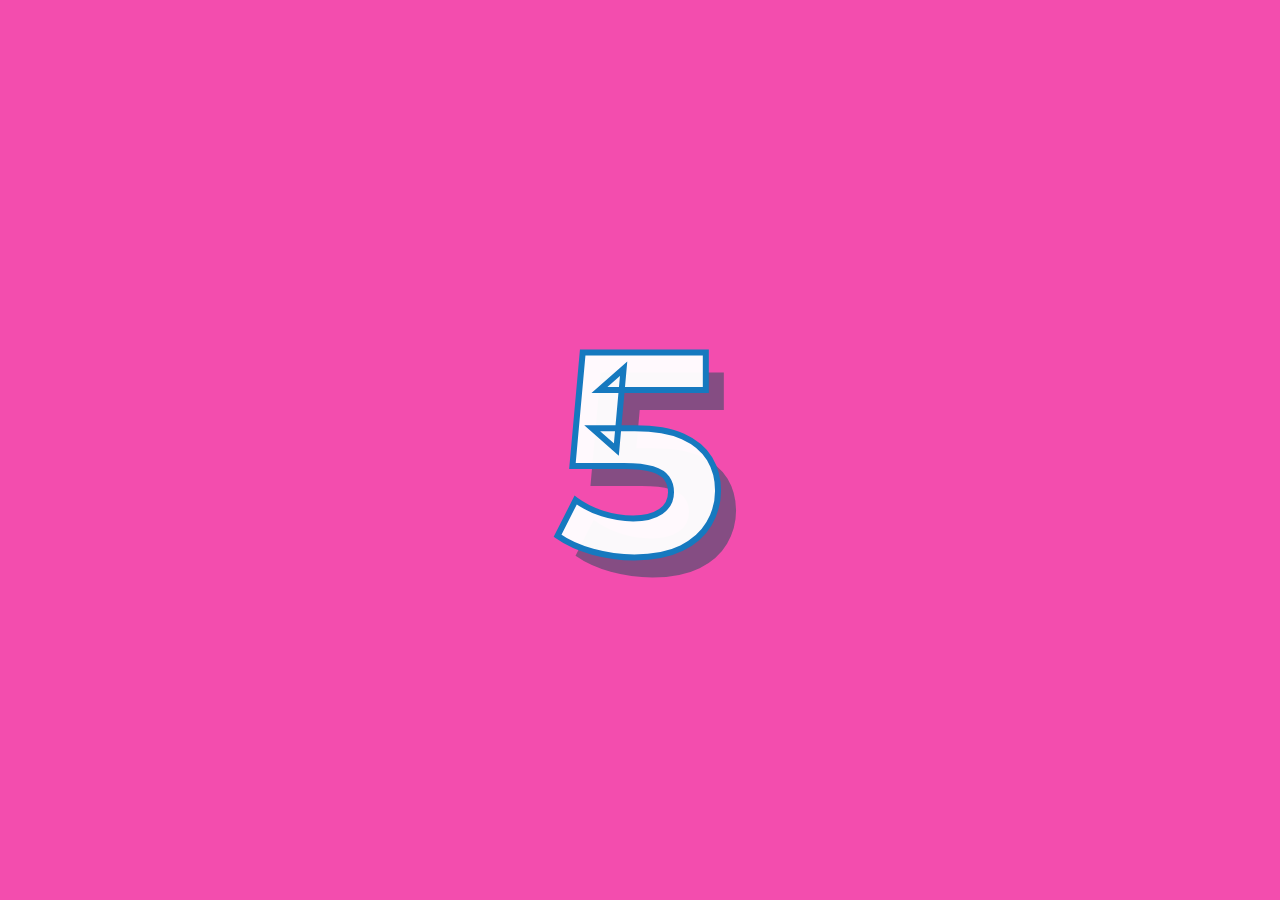
<file: index.html>
<!DOCTYPE html>
<html lang="vi" dir="ltr">
  <head>
    <meta charset="utf-8" />
    <link rel="stylesheet" href="./Intro/intro.css" />
    <script src="./Intro/intro.js"></script>
    <title>Phuong anh</title>
    <link rel="shortcut icon" type="image/jpg" href="./MyMy/img/Bts1.jpg" />
  </head>
  <body>
    <div class="content">
      <div id="container" class="container">
        <div class="counter">
          <span id="digit" class="digit">5</span>
        </div>
      </div>
    </div>
  </body>
</html>
</file>
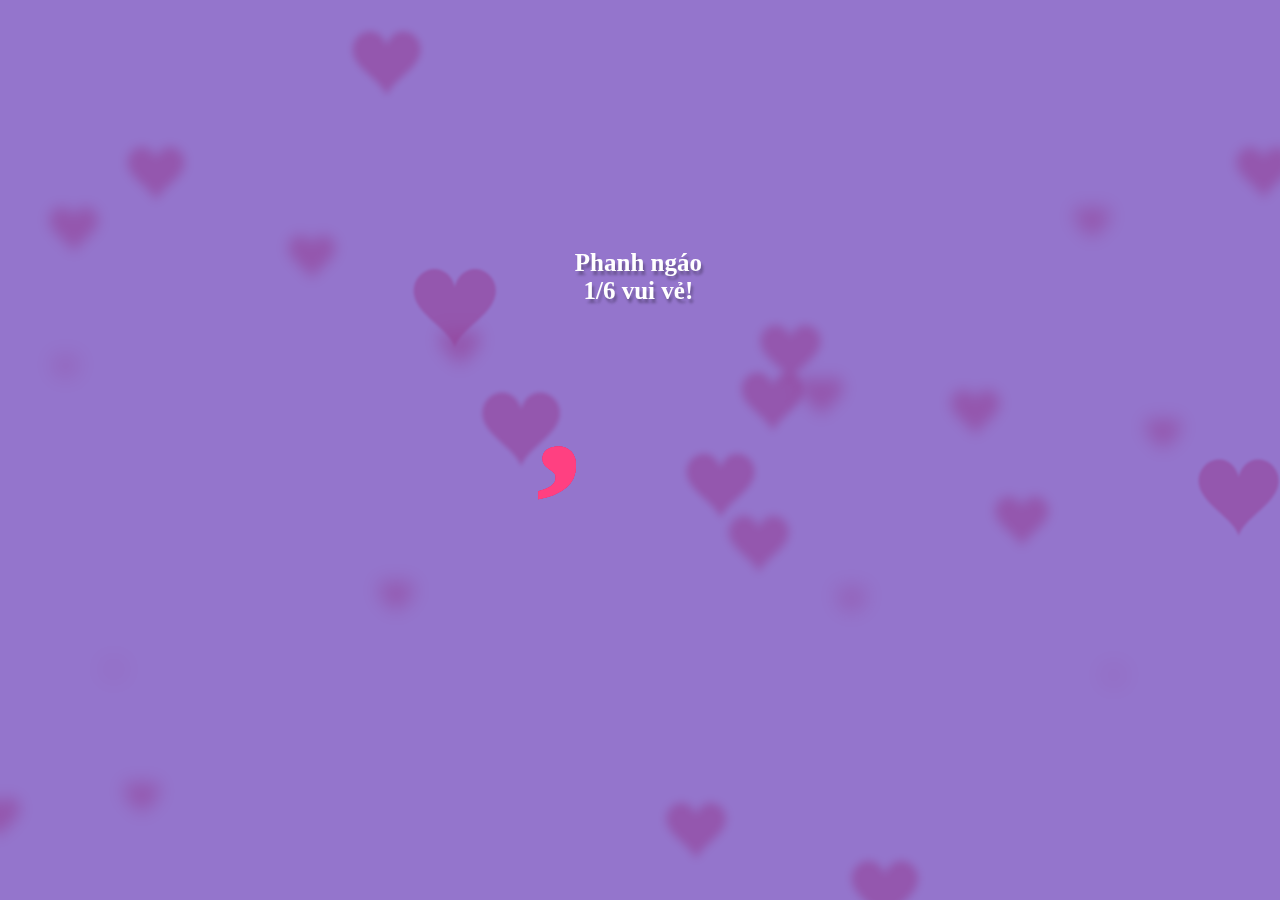
<file: Love/index2.html>
<!DOCTYPE html>
<html lang="vi">
<head>
    <meta charset="UTF-8">
    <meta http-equiv="X-UA-Compatible" content="IE=edge">
    <meta name="viewport" content="width=device-width, initial-scale=1.0">
    <title>Phanh</title>
    <link rel="stylesheet" href="main2.css">
    <link rel="shortcut icon" href="./icon.png" type="image/x-icon">

    <link rel="stylesheet" href="./css/style.css">
    <link rel="stylesheet" href="https://minhchuit.net/css/fontawesome-free-5.12.1-web/css/all.css" type="text/css" />
    <link rel="shortcut icon" href="./images/hearts.ico" type="image/x-icon">
    <script language="javascript" src="./js/script.js"></script>
<script>
  $(document).ready(function () {
    $('.title').click(function () {
      $('.container').addClass('open');
    });


    $('.close').click(function () {
      $('.container').removeClass('open');
    });
  });
</script>
</head>
<body>
    <canvas></canvas>
    
    <h1 aria-label="Sarah Fossheim">

      <div class="bgoverlay">
        <div class="container">
          <p class="ico">
            <span class="ico2"></span>
            <span class="title">Phanh ngáo<br>1/6 vui vẻ!<br><i style="color: red;" class="fas fa-heart"></i></span>
          </p><br>
          <!-- <span aria-hidden="true">
            <span style="--index: 1s">I</span>
          </span>&nbsp;
          <span aria-hidden="true" class="spacing"  style="--index: 1.1"></span> -->
          <span aria-hidden="true">
            <span style="--index: 1s">P</span>
            <span style="--index: 1.1s">H</span>
            <span style="--index: 1.2s">U</span>    
            <span style="--index: 1.3s">O</span>  
            <span style="--index: 1.4s">N</span>  
            <span style="--index: 1.5s">G</span>         
          </span>&nbsp; 
          <span aria-hidden="true" class="spacing"  style="--index: 1.6"></span>
      <span aria-hidden="true">
        <span style="--index: 1.7s">A</span>
        <span style="--index: 1.8s">N</span>
        <span style="--index: 1.9s">H</span>
      </span>
           <!-- day -->
           <div class="endtext">
            <span class="close" title="Restart"><i class="fa fa-times"></i></span> 
            <!-- Thay câu bạn muốn vào đây -->
            <h1>Một trời tym nhen.</h1>
            <h2>Giữa tuần vui vẻ!<br>From: a Hoàng đẹp zoai! <i class="fas fa-heart"></i></h2>
            <div id="all">
                <button class="a"> <a class="fas fa-heart" href="../MyMy/Phanh.html" target="_blank"></a> </button>
                <!-- Thay câu bạn muốn vào trong phần ngoặc đơn -->
                <!-- <button class="b"><a href="https://m.me/ngoctien.TNT" target="_blank">Nhắn tin</a></button> -->
                <!-- Thay id facebook của bạn vào trong ngoặc kép sau phần m.me/ -->
          </div>
          </div>
        </div>
      </div>
      <!-- <span aria-hidden="true">
        <span style="--index: 1s">I</span>
      </span>   -->
        <!-- <span aria-hidden="true" class="spacing"  style="--index: 1.1"></span>
      <span aria-hidden="true">
        <span style="--index: 1.2s">L</span>
        <span style="--index: 1.3s">O</span>
        <span style="--index: 1.4s">V</span>
        <span style="--index: 1.5s">E</span>
      </span>  
        <span aria-hidden="true" class="spacing"  style="--index: 1.6"></span>
      <span aria-hidden="true">
        <span style="--index: 1.7s">Y</span>
        <span style="--index: 1.8s">O</span>
        <span style="--index: 1.9s">U</span>
      </span>  
        <span aria-hidden="true" class="spacing"  style="--index: 2"> </span>
      <span aria-hidden="true">
        <span style="--index: 2.1s">T</span>
        <span style="--index: 2.2s">O</span>
        <span style="--index: 2.3s">O</span>
      </span>
      <span aria-hidden="true" class="spacing"  style="--index: 2"> </span>
      <span aria-hidden="true">
        <span style="--index: 2.1s">T</span>
        <span style="--index: 2.2s">O</span>
        <span style="--index: 2.3s">O</span>
      </span> -->
    
      <!-- <audio src="music.mp3" autoplay controls hidden>
      </audio> -->
    
    
    <script src="main2.js"></script>
</body>
</html>
</file>
<file: Intro/intro.css>
@import url(https://fonts.googleapis.com/css?family=Montserrat:400,700);

body {
  cursor: none;
  margin: 0;
  padding: 0;
  height: 100vh;
  overflow: hidden;
  font-family: 'Montserrat', sans-serif;
}

.container {
  display: grid;
  place-items: center;
  /* background: #1aabe3; */
  background: rgb(242 58 165 / 90%);
  width: 100%;
  height: 100vh;
  overflow-y: hidden;
}

.container * {
  z-index: 1;
}

.counter {
  display: grid;
  place-items: center;
  width: 50%;
  height: 50%;
}

.digit {
  text-align: center;
  text-shadow: 18px 20px 0px rgba(49, 78, 99, 0.57);
  font-size: 18em;
  color: rgba(255, 255, 255, 0.97);
  -webkit-text-stroke-color: #1679bf;
  -webkit-text-stroke-width: thin;
  font-weight: bolder;
}
</file>
<file: Love/main2.css>
body {
  overflow: hidden;
  margin: 0;
}
/* h1{
    position: fixed;
    top: 50%;
    left: 0;
    width: 100%;
    text-align: center;
    transform:translateY(-50%);
    font-family: 'Love Ya Like A Sister', cursive;
    font-size: 40px;
    color: #c70012; 
    padding: 0 20px;
  }
  @media (min-width:1200px){
    h1{
      font-size: 60px;
    }
  } */

* {
  padding: 0;
  margin: 0;
}

body {
  background-color: bisque;
}

/* h1 {
    font-family: 'Love Ya Like A Sister', cursive;
    font-size: 7em;
    font-weight: 50px;
    text-align: center;
    margin-top: 2em;
    font-weight: 600;
    position: fixed;
    top: 50%;
    left: 0;
    width: 100%;
    text-align: center;
    transform:translateY(-200%);
    
  } */

h1 span {
  display: inline-block;
}

h1 span span {
  display: inline-block;
  width: auto;
  margin-right: -0.3em;
  animation: animate-characters 0.75s var(--index) forwards;
  animation-duration: 4s;
  animation-iteration-count: infinite;
  opacity: 0;
  position: relative;
}

@keyframes animate-characters {
  0% {
    bottom: -0.7em;
    opacity: 1;
    color: azure;
  }

  50% {
    bottom: 0.7em;
    color: rgb(199 0 18);
  }

  100% {
    bottom: 0;
    opacity: 1;
  }
}

audio {
  position: absolute;
  top: 105%;
  right: 44%;
  animation: fadein ease 5s;
}

@keyframes fadein {
  from {
    opacity: 0;
  }
  to {
    opacity: 1;
  }
}
</file>
<file: Love/css/style.css>
@font-face {
    font-family: Pacifico;
    src:url('https://minhchuit.net/font/Pacifico-Regular.ttf') format('truetype');
    font-weight:normal;
     font-style:normal;
    }
    body{
      background: url(https://minhchuit.net/images/noise_lines.png);
      font-family: 'Pacifico', Tahoma;
      overflow: hidden;
      color: #fff;
    }
    .bgoverlay{
      background: rgb(103,58,183);
      background: rgba(103,58,183,0.7);
      position: absolute;
      top:0;
      left:0;
      right:0;
      bottom:0;
    }
    .container{
      position: relative;
      margin: 120px auto 0 auto;
      width: 320px;
    }
    
    
    .ico{
      display: block;
      width: 320px;
      height: 320px;
    }
    .open .ico{
      animation: open 6s;
      transform: scale(10);
        user-select: none;
    }
    .ico .title{
      position: absolute;
      top: 58%;
      left: 64%;
      margin-left: -110px;
      margin-top: -100px;
      z-index: 4;
      font-size: 25px;
      text-align: center;
      font-family: 'Pacifico', cursive;
      color: #fff;
      cursor: pointer;
      text-shadow: 2px 4px 3px rgba(0,0,0,0.3);
        user-select: none;
    
    }
    .open .ico .title{
      opacity: 0;
      transition: all 0.3s ease;
      top:-150px;
    }
    .ico:before,
    .ico:after,
    .ico2:before,
    .ico2:after{
      position: absolute;
      /* top:0;
      left:0; */
      top:25%;
      left:12%;
    }
    .ico:before,
    .ico:after,
    .ico2:before,
    .ico2:after{
      display: block;
      font-size: 7.5em;
      color: #ff4081;
      font-family: "Font Awesome 5 Free";
      font-weight: 900;
      content: "\f004";
      text-rendering: auto;
      -webkit-font-smoothing: antialiased;
      -moz-osx-font-smoothing: grayscale;
    }
    .ico2:before,
    .ico2:after{
      color: #e91e63;
    }
    .ico:before{
      z-index: 3;
    }
    .ico:after{
      animation: explode 4s infinite;
    }
    
    
    .ico2:before{
      animation: explodeSmall 3s infinite;
    }
    .ico2:after{
      animation: explodeSmall 2s infinite;
    }
    
    
    .endtext{
      opacity:0;
      position: absolute;
      top:-300px;
      left: -395px;
      width:350%;
        text-align: center;
    }
    .open .endtext{
      top:0;
      opacity: 1;
      animation: show 5s;
    }
    .endtext .close{
      position: absolute;
      top: 0;
      right: 0;
      cursor: pointer;
      text-shadow: 2px 4px 3px rgba(0,0,0,0.3);
    }
    .endtext h1,
    .endtext h2,
    .endtext h3{
      text-shadow: 2px 4px 3px rgba(0,0,0,0.3);
      text-align: center;
      font-weight: normal;
    }
    .endtext h1{
      font-size: 18px;
    }
    .endtext h2{
      font-size: 13px;
    }
    .endtext h3{
      font-size: 20px;
    }
    
    
    @keyframes explode {
        from {
          transform: scale(1);
          opacity: 1;
        }
        to {
          transform: scale(1.6);
          opacity: 0;
        }
    }
    @keyframes explodeSmall {
        from {
          transform: scale(1);
          opacity: 1;
        }
        to {
          transform: scale(1.2);
          opacity: 0;
        }
    }
    
    
    @keyframes open {
        from {
          transform: scale(1);
        }
        to {
          transform: scale(10);
        }
    }
    
    @keyframes show {
        from {
          opacity: 0;
          top: -100px;
        }
        to {
          opacity: 1;
          top:0;
        }
    }
    h1,h2,h3{
         user-select: none;
        } 

    
    
    
    
    
    
    #all{
    text-align: center;
    width: 50%;
    margin: 0 auto;
    font-weight: bold;
    }
    .a{
     background: #ff0000;
      border: none;
      font-size: 20x;
      color: #fff;
    border-radius: 10px;
    padding: 5px 15px 5px 15px;
    margin-right: 8px;
    font-weight: bold;
    }
    
    .b{
       background: #00ff00;
      border: none;
      font-size: 15px;
      color: #fff;
    border-radius: 10px;
    padding: 5px 15px 5px 15px;
    margin-left: 8px;
    font-weight: bold;
    }
    a:link {
    color : #fff;
    text-decoration: none;
    }
    a:visited {
    color : #fff ;
      text-decoration: none;
    }
    a:hover, a:active {
    color : #fff;
    text-decoration: none;
    }
</file>
